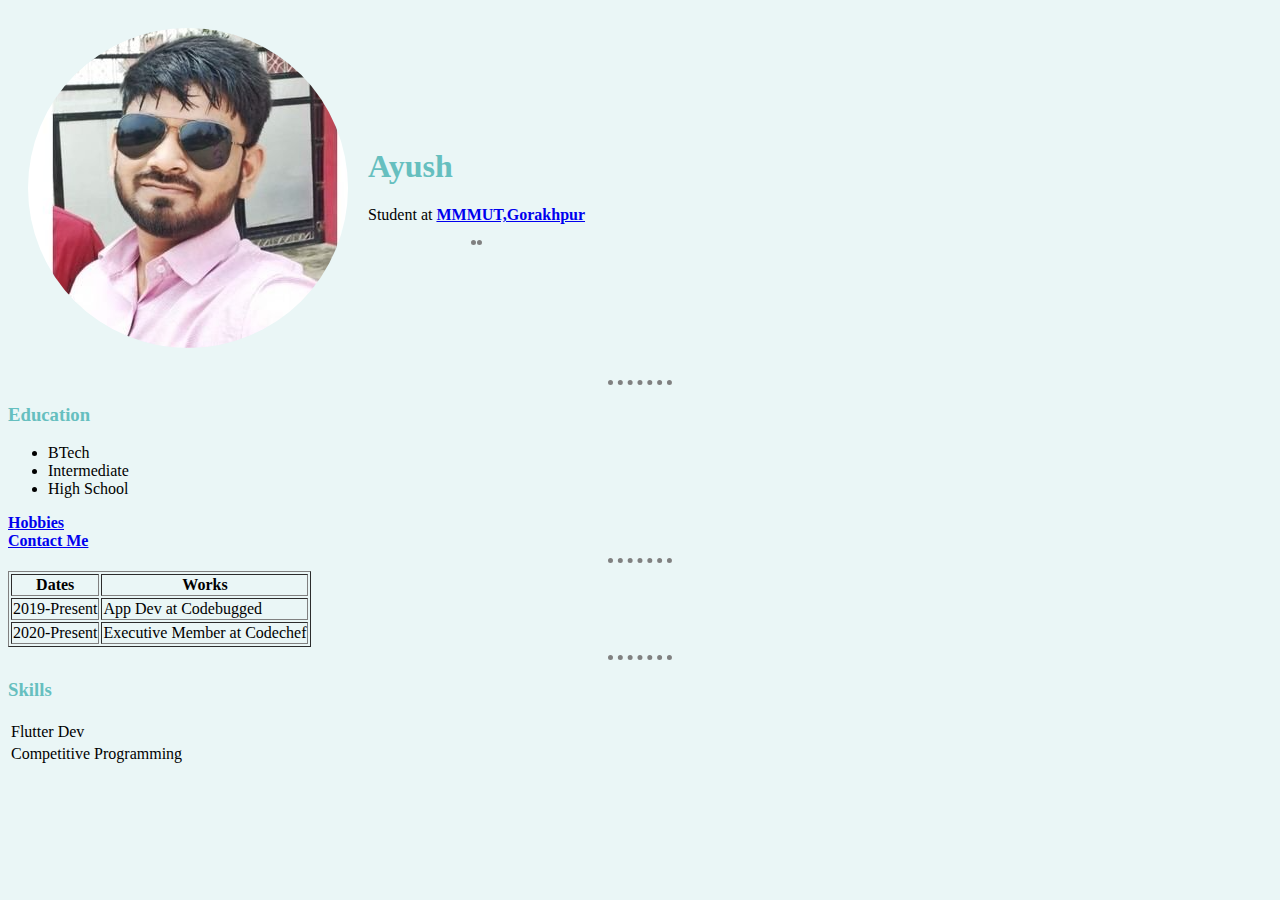
<file: Intro and Intermediate CSS/HTML+CSS - Personal Site/index.html>
<!DOCTYPE html>
<html ">

<head>
    <meta charset=" UTF-8 ">
    <title>Ayush CV</title>

    <link rel=" stylesheet " href=" css/styles.css ">

</head>

<body >
    <table cellspacing=" 20 " cellpadding=" ">
        <tr>
            <td>
                <img src=" pic1.png " alt=" Ayush Profile Pic " srcset=" ">

            </td>
            <td>
                <h1>Ayush </h1>
                <p>Student at <strong><a href=" http://www.mmmut.ac.in/ ">MMMUT,Gorakhpur</a></a></strong></p>
                <hr>
            </td>
        </tr>
    </table>
    <hr>

    <h3>Education</h3>
    <ul>
        <li>BTech</li>
        <li>Intermediate</li>
        <li>High School</li>
    </ul>
    <li><a href=" hobbies.html "><strong>Hobbies</strong> </a></li>
    <li><a href=" contact.html "><strong>Contact Me</strong> </a></body>
</li>
<hr>
<table border=" 1 ">
    <thead>
        <tr>
            <th>Dates</th>
            <th>Works</th>
        </tr>
    </thead>
    <tr>
        <td>2019-Present</td>
        <td>App Dev at Codebugged</td>
    </tr>
    <tr>
        <td>
            2020-Present
        </td>
        <td>Executive Member at Codechef</td>
    </tr>
</table>
<hr>
<h3>Skills</h3>

<table>

    <tr>
        <td>Flutter Dev</td>
    </tr>
    <tr>

        <td>Competitive Programming</td>
    </tr>

</table>

</body>

</html>
</file>
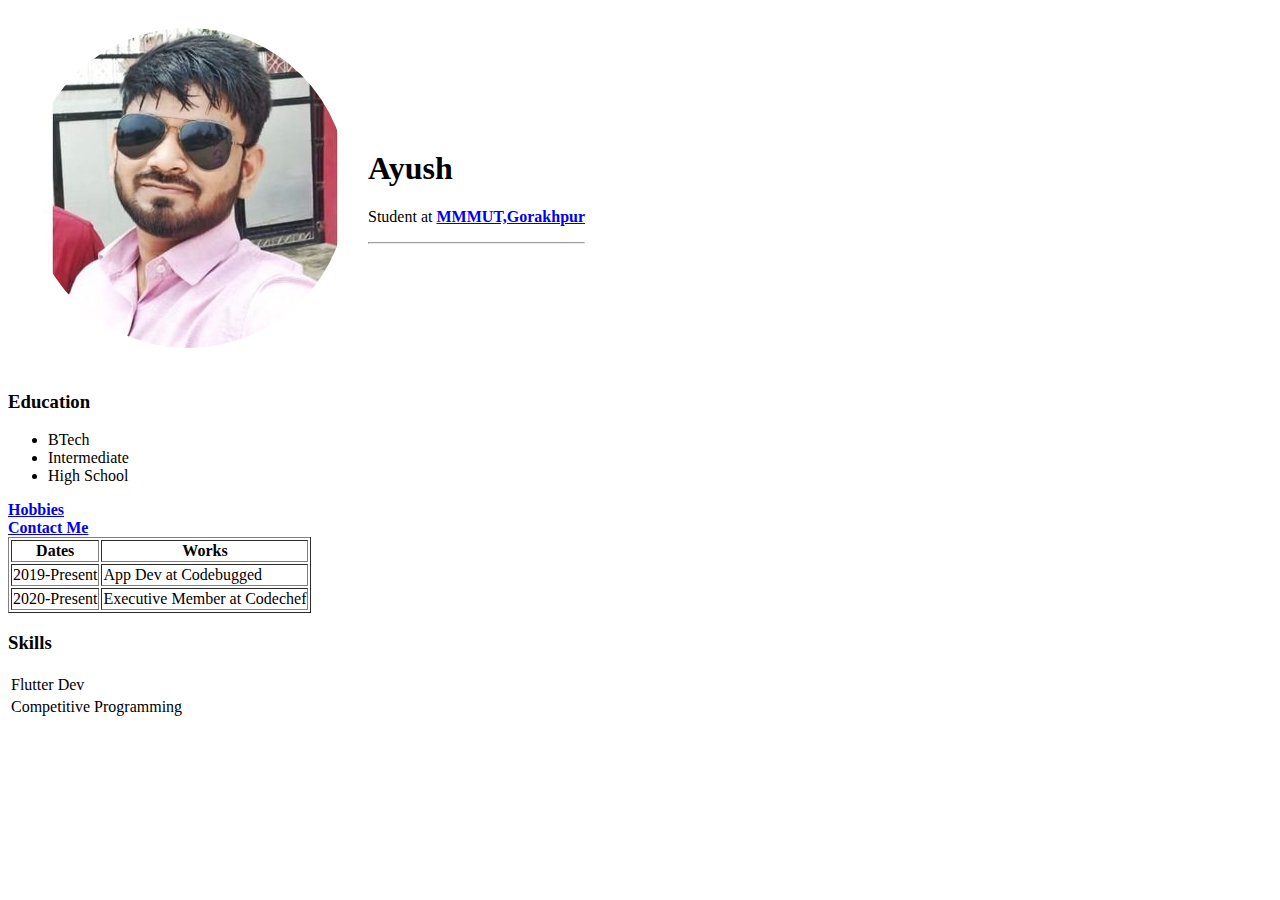
<file: Intro and Intermediate HTML/HTML - Personal Site/index.html>
<!DOCTYPE html>
<html ">

<head>
    <meta charset=" UTF-8 ">
    
    <title>Ayush CV</title>
</head>

<body>
    <table cellspacing=" 20 " cellpadding=" ">
        <tr>
            <td>
                <img src=" pic1.png " alt=" Ayush Profile Pic " srcset=" ">
    
            </td>
            <td>
                <h1>Ayush </h1>
                <p>Student at <strong><a href=" http://www.mmmut.ac.in/ ">MMMUT,Gorakhpur</a></a></strong></p>
                <hr>
            </td>
        </tr>
    </table>
    
    <h3>Education</h3>
    <ul>
        <li>BTech</li>
        <li>Intermediate</li>
        <li>High School</li>
    </ul>
    <li><a href=" hobbies.html "><strong>Hobbies</strong> </a></li>
    <li><a href=" contact.html "><strong>Contact Me</strong> </a></body></li>
    <table border=" 1 ">
        <thead>
            <tr>
                <th>Dates</th>
                <th>Works</th>
            </tr>
        </thead>
        <tr>
            <td>2019-Present</td>
            <td>App Dev at Codebugged</td>
        </tr>
        <tr>
            <td>
                2020-Present 
            </td>
            <td>Executive Member at Codechef</td>
        </tr>
    </table>
    <h3>Skills</h3>
    
                <table>
        
                    <tr>
                        <td>Flutter Dev</td>
                    </tr>
                    <tr>
                        
                        <td>Competitive Programming</td>
                    </tr>
            
                </table>
            
</body>

</html>
</file>
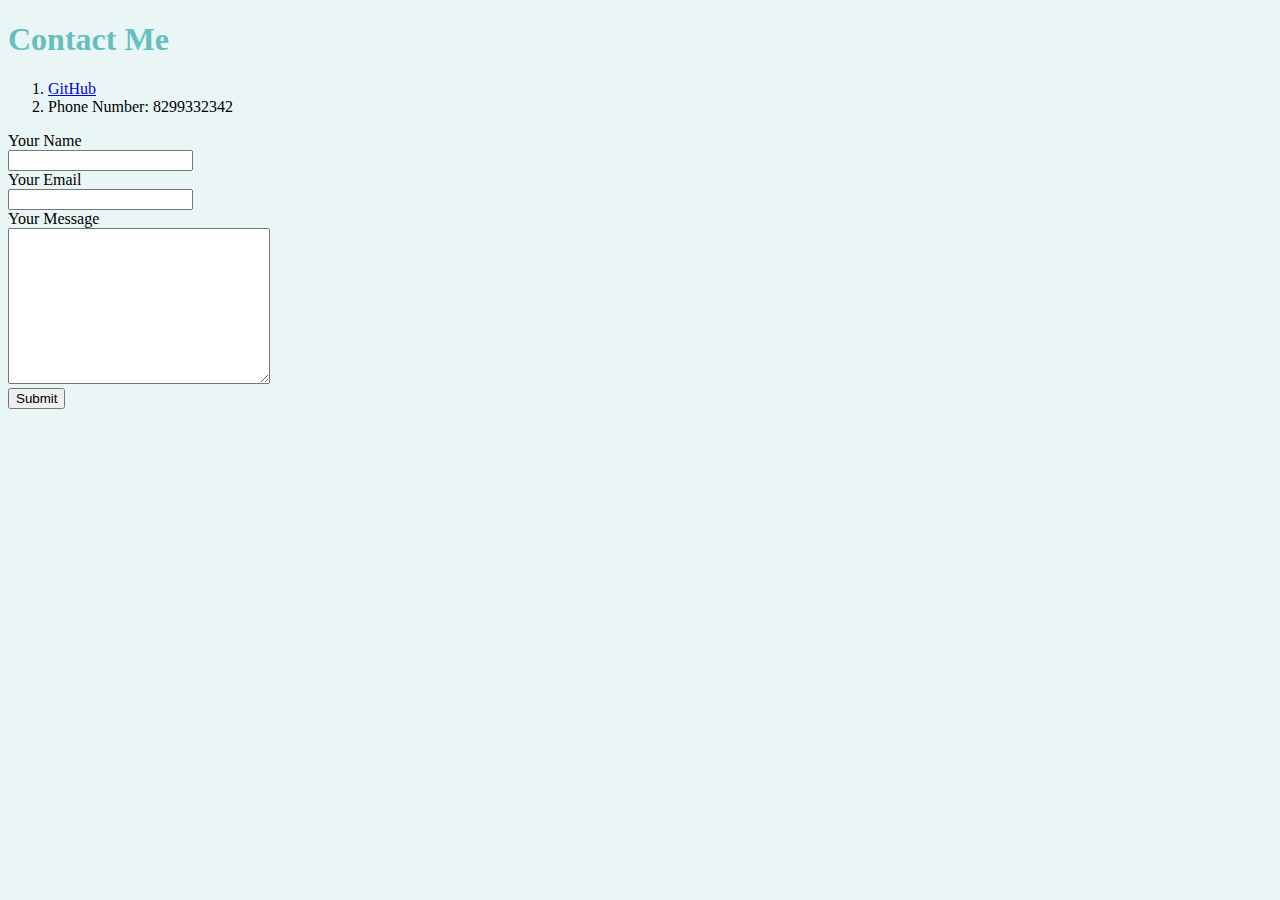
<file: Intro and Intermediate CSS/HTML+CSS - Personal Site/contact.html>
<!DOCTYPE html>
<html lang="en">

<head>
    <meta charset="UTF-8">
    <meta http-equiv="X-UA-Compatible" content="IE=edge">
    <meta name="viewport" content="width=device-width, initial-scale=1.0">
    <title>Contact Me</title>
    <link rel=" stylesheet " href=" css/styles.css ">

</head>

<body>
    <h1>Contact Me</h1>
    <ol>
        <li>
            <a href="http://github.com/srivaayush"> GitHub </a>
        </li>
        <li>Phone Number: 8299332342</li>
    </ol>

    <form class="" action="mailto:ayush.sriva6@gmail.com" method="post" enctype="text/plain">
        <label for=" ">Your Name</label><br>
        <input type="text " name="Your Name " value=""><br>
        <label for=" ">Your Email</label><br>
        <input type="email " name="Your Email " value=""><br>
        <label for=" ">Your Message</label><br>
        <textarea name="Your Message" id=" " cols="30 " rows="10 "></textarea><br>

        <input type="submit" name="">
    </form>
</body>

</html>
</file>
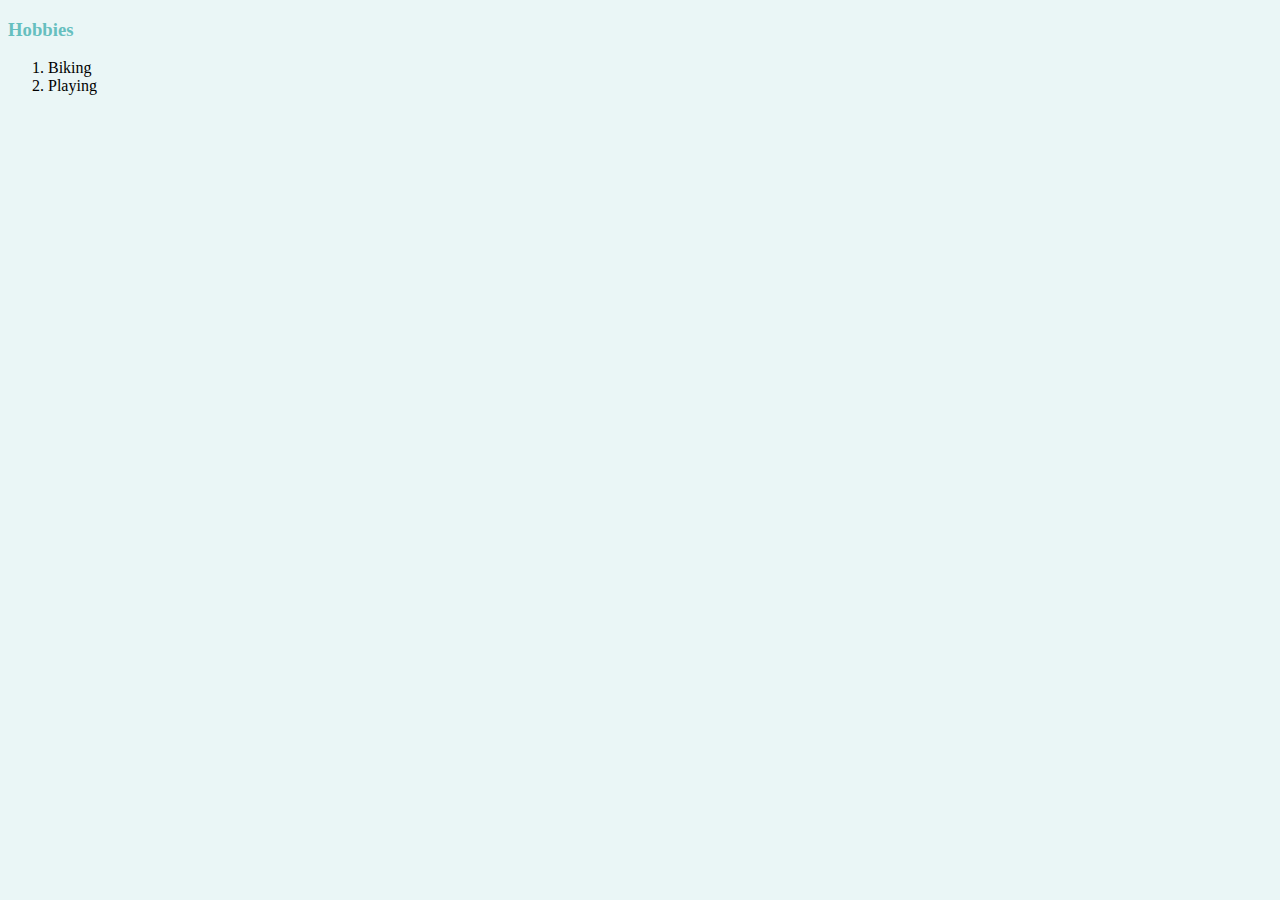
<file: Intro and Intermediate CSS/HTML+CSS - Personal Site/hobbies.html>
<!DOCTYPE html>
<html lang="en">

<head>
    <meta charset="UTF-8">
    <meta http-equiv="X-UA-Compatible" content="IE=edge">
    <meta name="viewport" content="width=device-width, initial-scale=1.0">
    <title>My hobbies</title>
    <link rel=" stylesheet " href=" css/styles.css ">

</head>

<body>
    <h3>Hobbies</h3>
    <ol>
        <li>Biking</li>
        <li>Playing</li>
    </ol>
</body>

</html>
</file>
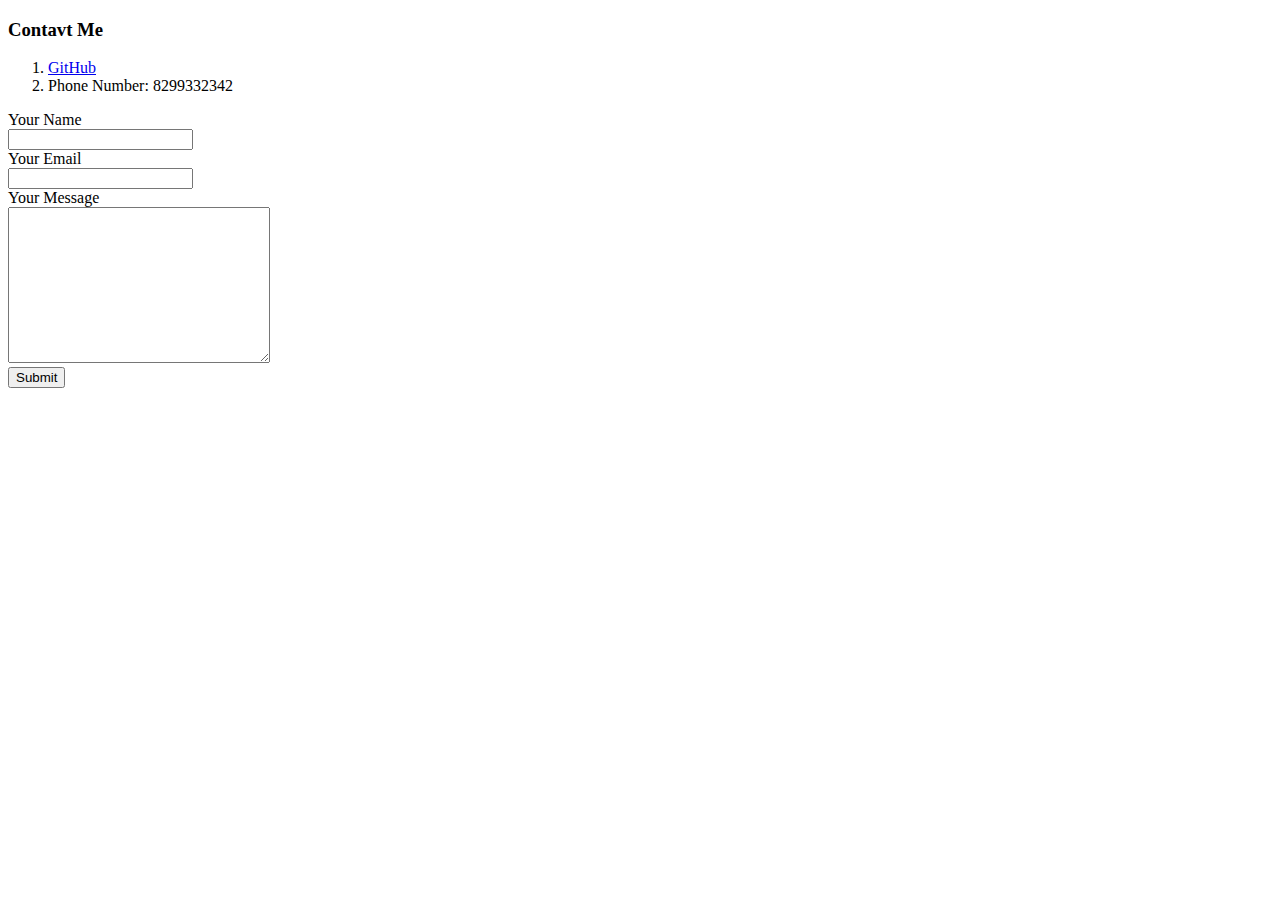
<file: Intro and Intermediate HTML/HTML - Personal Site/contact.html>
<!DOCTYPE html>
<html lang="en">

<head>
    <meta charset="UTF-8">
    <meta http-equiv="X-UA-Compatible" content="IE=edge">
    <meta name="viewport" content="width=device-width, initial-scale=1.0">
    <title>Contact Me</title>
</head>

<body>
    <h3>Contavt Me</h3>
    <ol>
        <li>
            <a href="http://github.com/srivaayush"> GitHub </a>
        </li>
        <li>Phone Number: 8299332342</li>
    </ol>

    <form class="" action="mailto:ayush.sriva6@gmail.com" method="post" enctype="text/plain">
        <label for=" ">Your Name</label><br>
        <input type="text " name="Your Name " value=""><br>
        <label for=" ">Your Email</label><br>
        <input type="email " name="Your Email " value=""><br>
        <label for=" ">Your Message</label><br>
        <textarea name="Your Message" id=" " cols="30 " rows="10 "></textarea><br>

        <input type="submit" name="">
    </form>
</body>

</html>
</file>
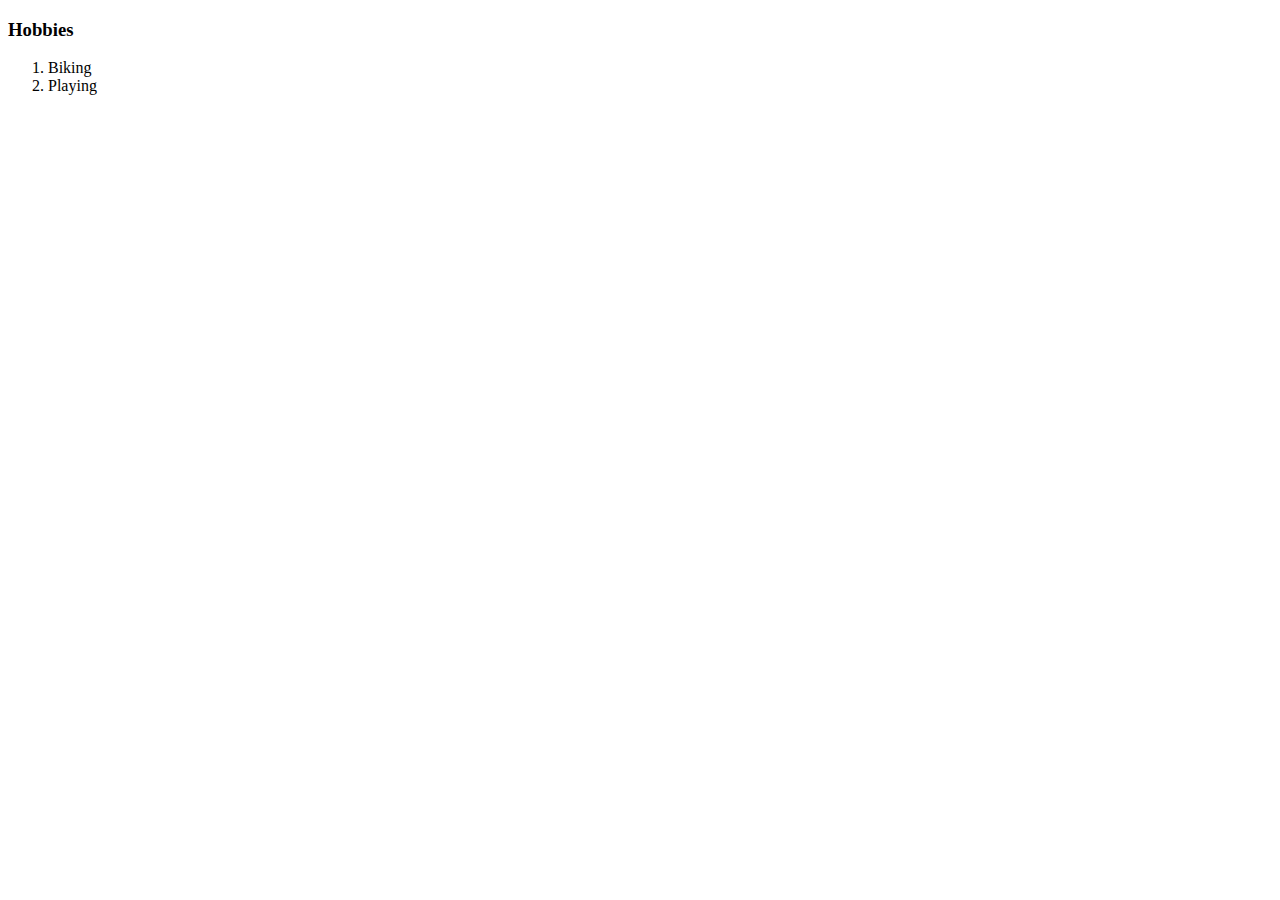
<file: Intro and Intermediate HTML/HTML - Personal Site/hobbies.html>
<!DOCTYPE html>
<html lang="en">

<head>
    <meta charset="UTF-8">
    <meta http-equiv="X-UA-Compatible" content="IE=edge">
    <meta name="viewport" content="width=device-width, initial-scale=1.0">
    <title>My hobbies</title>
</head>

<body>
    <h3>Hobbies</h3>
    <ol>
        <li>Biking</li>
        <li>Playing</li>
    </ol>
</body>

</html>
</file>
<file: Intro and Intermediate CSS/HTML+CSS - Personal Site/css/styles.css>
body {
    background-color: #eaf6f6;
}

hr {
    /* background-color: white; */
    border-style: none;
    /* height: 2px; */
    border-color: gray;
    border-width: 5px;
    border-top-style: dotted;
    width: 5%;
}

h1 {
    color: #66bfbf;
}

h3 {
    color: #66bfbf;
}
</file>
